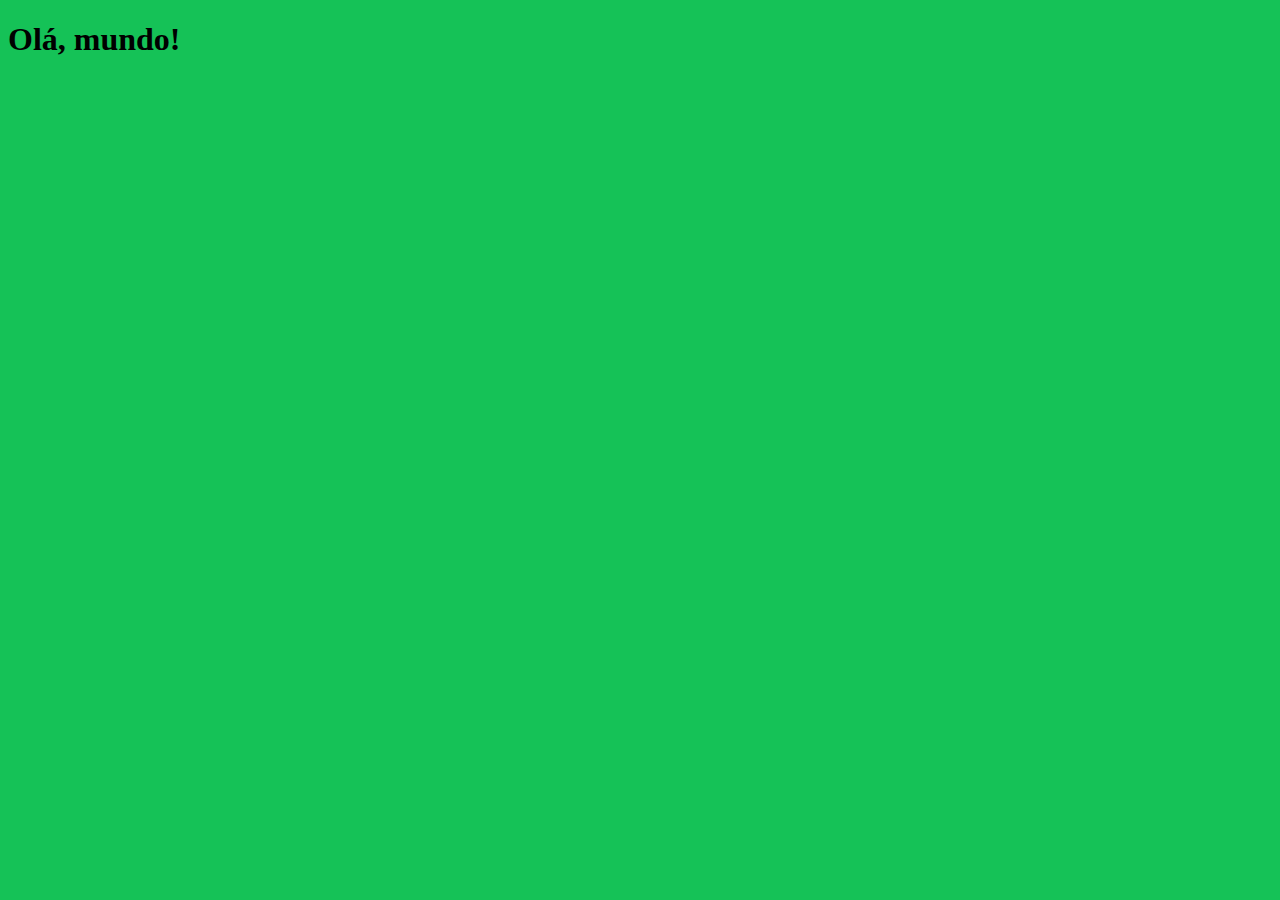
<file: aula04/ex001.html>
<!DOCTYPE html>
<html lang="pt-br">
<head>
    <meta charset="UTF-8">
    <meta name="viewport" content="width=device-width, initial-scale=1.0">
    <meta http-equiv="X-UA-Compatible" content="ie=edge">
    <title>Primeiro Javascript</title>
    <style>
        body{
            background-color: rgb(21, 194, 87);
        }
    </style>
</head>
<body>
    <h1>Olá, mundo!</h1>
    <script>
        var prim = window.alert('Olá, mundo!'); //vai emitir uma mensagem
        var seg = window.confirm('Está indo bem?'); //vai pedir uma confirmação
        var ter = window.prompt('Seu nome?'); //vai fazer uma pergunta
        var qua = null
        //o que é | identificador | recebe | valor
    </script>
</body>
</html>
</file>
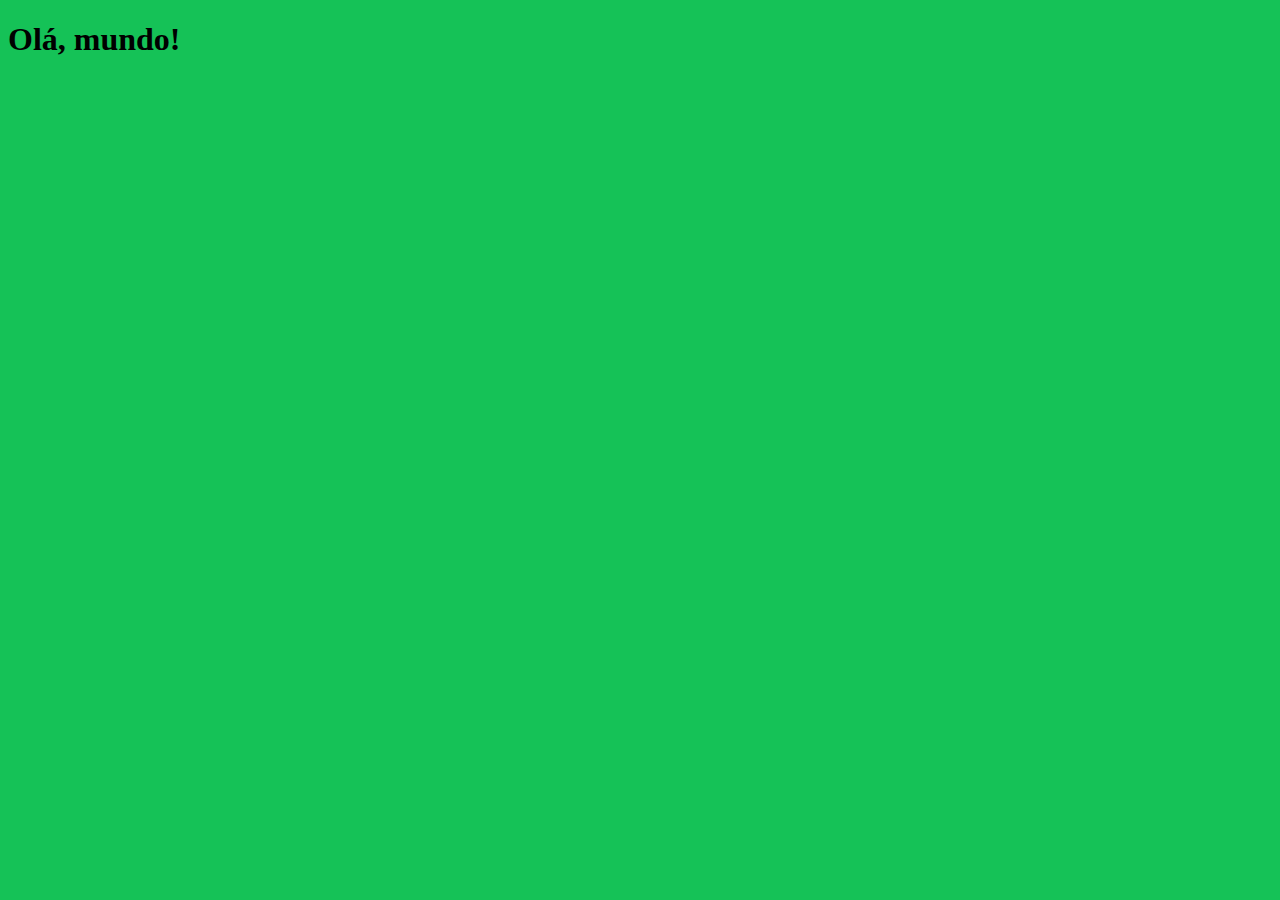
<file: aula06/ex002.html>
<!DOCTYPE html>
<html lang="pt-br">
<head>
    <meta charset="UTF-8">
    <meta name="viewport" content="width=device-width, initial-scale=1.0">
    <meta http-equiv="X-UA-Compatible" content="ie=edge">
    <title>Primeiro Javascript</title>
    <style>
        body{
            background-color: rgb(21, 194, 87);
        }
    </style>
</head>
<body>
    <h1>Olá, mundo!</h1>
    <script>
        var nome = window.prompt('Seu nome?'); //vai fazer uma pergunta
        //o que é | identificador | recebe | valor
        window.alert('Prazer em te conhecer, '+nome+'!')
    </script>
</body>
</html>
</file>
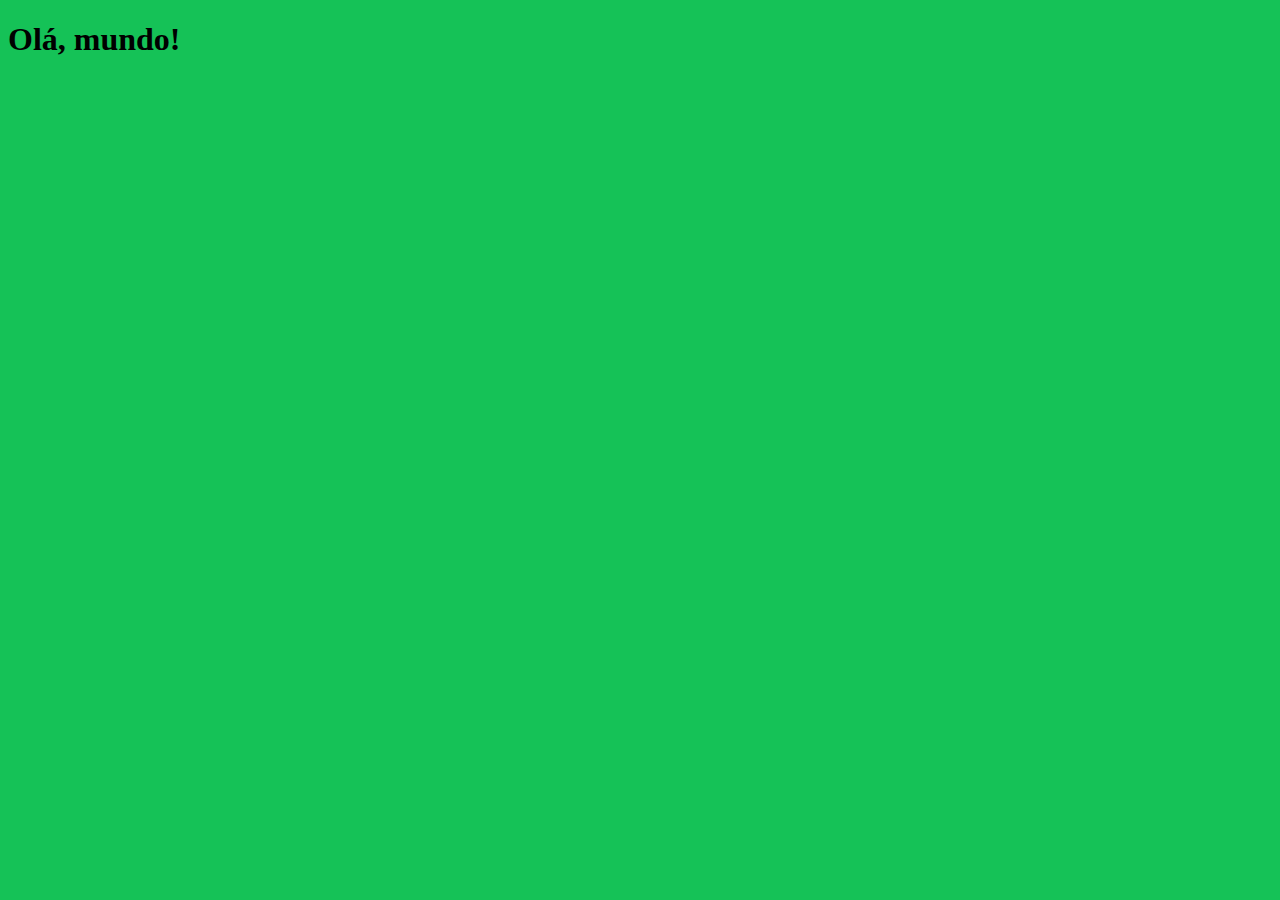
<file: aula06/ex003.html>
<!DOCTYPE html>
<html lang="pt-br">
<head>
    <meta charset="UTF-8">
    <meta name="viewport" content="width=device-width, initial-scale=1.0">
    <meta http-equiv="X-UA-Compatible" content="ie=edge">
    <title>Primeiro Javascript</title>
    <style>
        body{
            background-color: rgb(21, 194, 87);
        }
    </style>
</head>
<body>
    <h1>Olá, mundo!</h1>
    <script>
        var n1 = Number.parseFloat(window.prompt('Digite um número: '));
        //var n1 = Number.parseInt(n1);
        var n2 = Number.parseFloat(window.prompt('Digite outro número: '));
        //var n2 = Number.parseInt(n2);
        var resul = String(n1+n2);
        window.alert(`${n1} + ${n2} é igual a ${resul}`);
        window.alert(resul.length)
    </script>
</body>
</html>
</file>
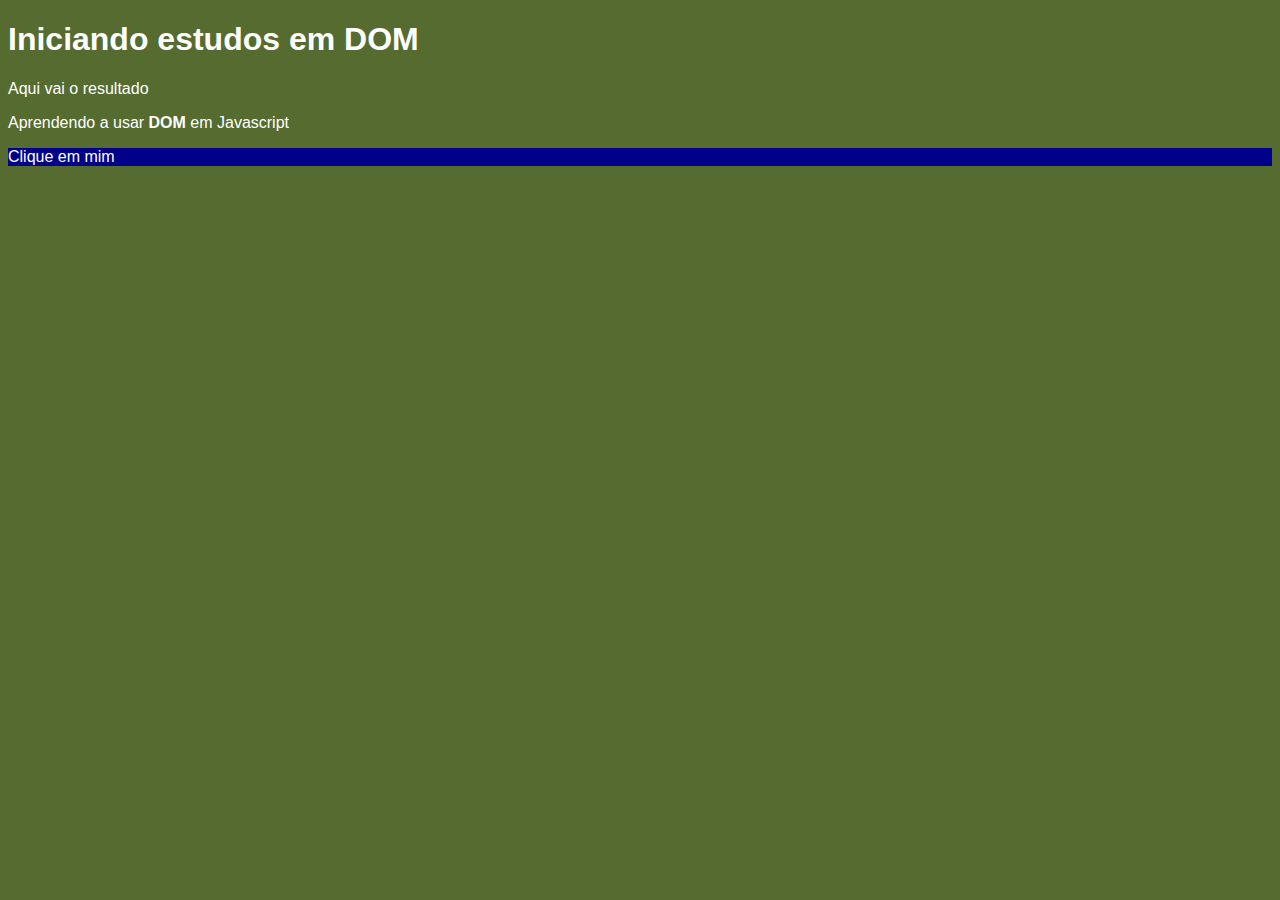
<file: aula09/ex005.html>
<!DOCTYPE html>
<html lang="pt-BR">
<head>
    <meta charset="UTF-8">
    <meta name="viewport" content="width=device-width, initial-scale=1.0">
    <title>Document</title>
    <style>
        body{
            background-color: darkolivegreen;
            color: white;
            font-size: 1em;
            font-family: Arial, Helvetica, sans-serif;
        }
    </style>
</head>
<body>
    <h1>Iniciando estudos em DOM</h1>
    <p>Aqui vai o resultado</p>
    <p>Aprendendo a usar <strong>DOM</strong> em Javascript</p>
    <div id="botao">Clique em mim</div>
    <p></p>
    <script>
        var corpo = window.document.body;
        corpo.style.background = 'darklivegreen';
        var p1 = window.document.getElementsByTagName('p')[1];    
        /*var d= window.document.getElementById('botao')   
        d.style.color = 'orange'
        d.style.background = 'black'
        d.innerText = 'Estou aguardando...'
        window.document.getElementById('botao').innerText = 'Remudei...'*/
        var d = window.document.querySelector('div#botao');
        d.style.color = 'color'
        d.style.background = 'darkblue'
    </script>
</body>
</html>
</file>
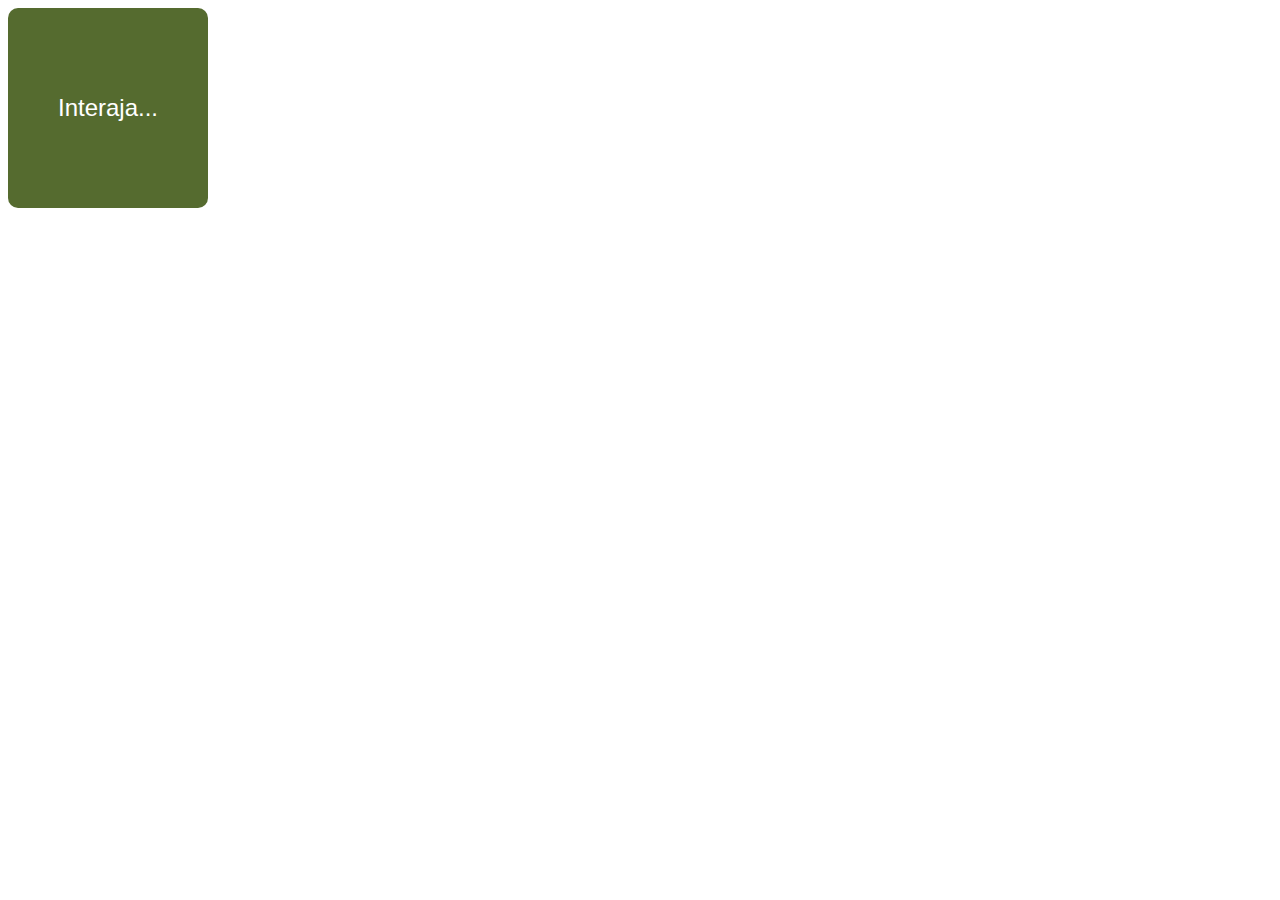
<file: aula10/ex006.html>
<!DOCTYPE html>
<html lang="pt-BR">
<head>
    <meta charset="UTF-8">
    <meta name="viewport" content="width=device-width, initial-scale=1.0">
    <title>Eventos DOM</title>
    <style>
        div#area{
            font: normal 1.5em arial;
            background-color: darkolivegreen;
            color: white;
            width: 200px;
            height: 200px;
            line-height: 200px;
            text-align: center;
            border-radius: 10px;
        }
    </style>
</head>
<body>
    <div id="area" onmousedown="baixou()">
        Interaja...
    </div>
    <script>
        var cont = window.document.getElementById('area');
        cont.addEventListener('click',clicar)
        cont.addEventListener('mouseenter',entrar)
        cont.addEventListener('mouseout',sair)
        function baixou(){
            cont.innerText = 'Pressionou!'
            cont.style.color= 'black'
            cont.style.background = 'pink'
        }
        function sair(){
            area.style.color = 'white';
            area.style.background = 'darkblue';
            area.innerText = 'saiu!';
        }
        function entrar(){
            area.style.color = 'color';
            area.style.background = 'darkred';
            area.innerText = 'entrou!';
        }
        function clicar(){
            area.style.color = 'white';
            area.style.background = 'darkgreen';
            area.innerText = 'Clicou!';
        }
    </script>
</body>
</html>
</file>
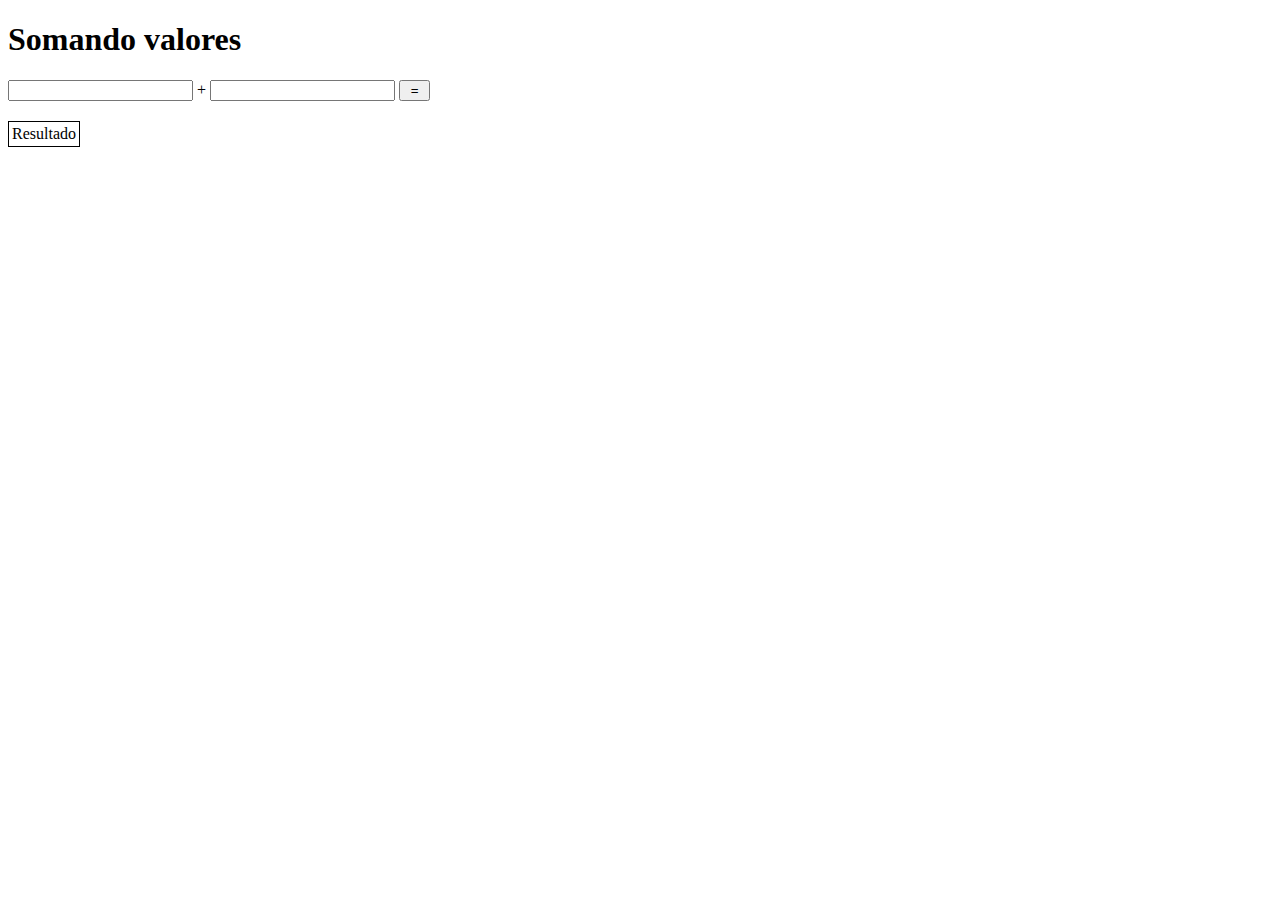
<file: aula10/ex007.html>
<!DOCTYPE html>
<html lang="pt-BR">
<head>
    <meta charset="UTF-8">
    <meta name="viewport" content="width=device-width, initial-scale=1.0">
    <title>Somando número</title>
    <style>
        div{
            display: inline-block;
            margin-top: 20px;
            border: 1px solid black;
            padding: 3px;
        }
    </style>
</head>
<body>
    <h1>Somando valores</h1>
    <input type="number" name="txtn1" id="txtn1"> +
    <input type="number" name="txtn2" id="txtn2"> 
    <input type="button" value=" = " onclick="somar()"> <br>
    <div id="res">Resultado</div>
    <script>
        function somar(){
            var tn1 = window.document.getElementById('txtn1');
            var tn2 = window.document.querySelector('input#txtn2');
            var res = window.document.getElementById('res')
            var n1 = Number.parseFloat(tn1.value);
            var n2 = Number.parseFloat(tn2.value);
            var s = n1 + n2
            res.innerHTML = `A soma entre ${n1} e ${n2} é <strong>${s}!</strong>`
   
        }
    </script>
</body>
</html>
</file>
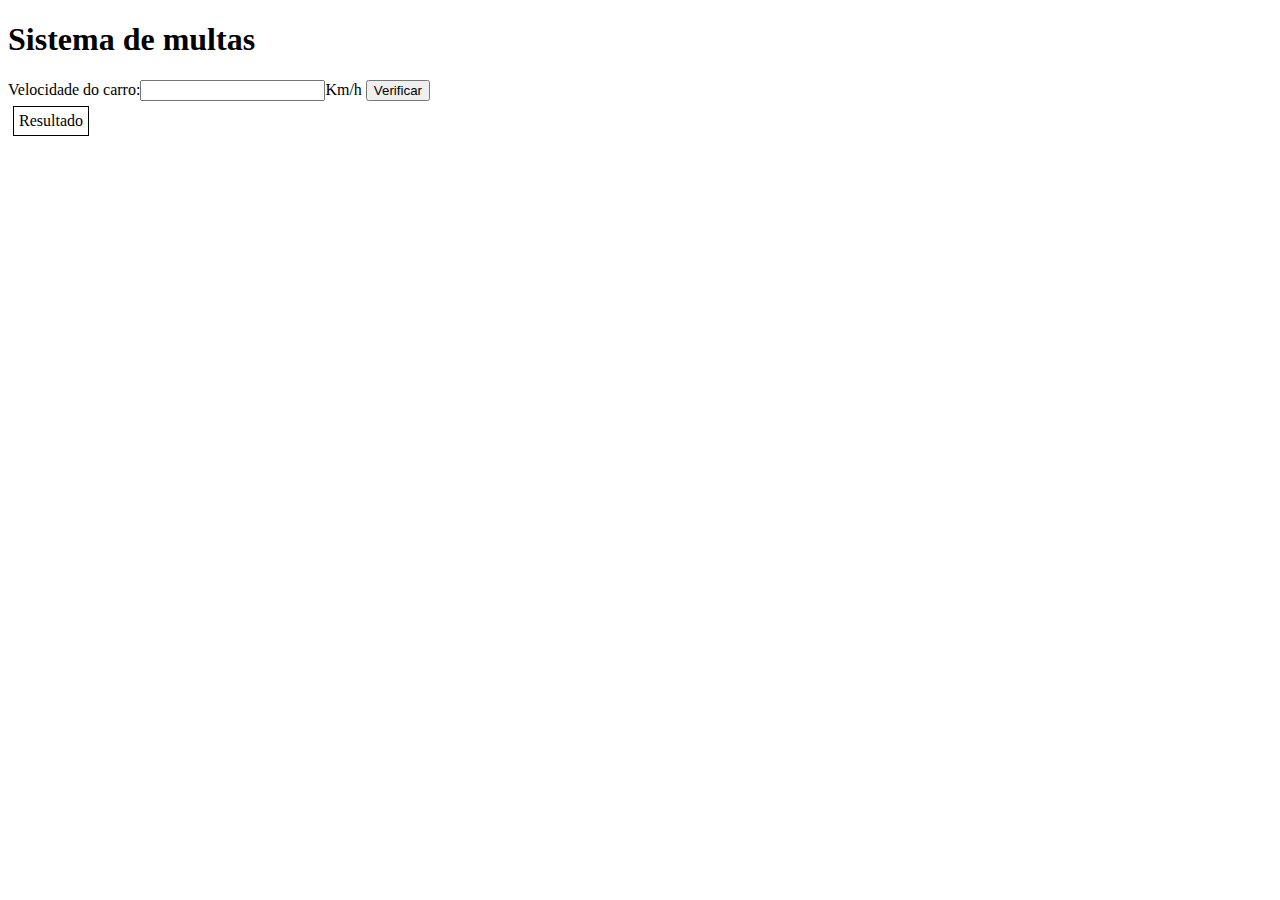
<file: aula11/ex.010.html>
<!DOCTYPE html>
<html lang="pt-BR">
<head>
    <meta charset="UTF-8">
    <meta name="viewport" content="width=device-width, initial-scale=1.0">
    <title>Sistema de multas</title>
    <style>
        div#res{
            display: inline-block;
            border: 1px solid black;
            margin: 5px;
            padding: 5px;
        }
        div#res p{
            margin-top: 0;
        }
    </style>
</head>
<body>
    <h1>Sistema de multas</h1>
    Velocidade do carro:<input type="number" name="txtvel" id="txtvel">Km/h
    <input type="button" value="Verificar" onclick="verificar()"> <br>
    <div id="res">Resultado</div>
    <script>
        function verificar(){
        var vel = window.document.getElementById('txtvel')
        var vel = Number(vel.value)
        var resul = window.document.getElementById('res')
        if(vel>60){
            resul.innerHTML = `<p>Sua velocidade foi de <strong>${vel}Km/h</strong> por isso você<strong> foi multado!</strong></p>`
        }
        else{
            resul.innerHTML = `<p>Sua velocidade foi de <strong>${vel}Km/h</strong> por isso você <strong> não foi multado!</strong></p>`
        }
        resul.innerHTML += "Dirija sempre com cuidado!"
        }
    </script>
</body>
</html>
</file>
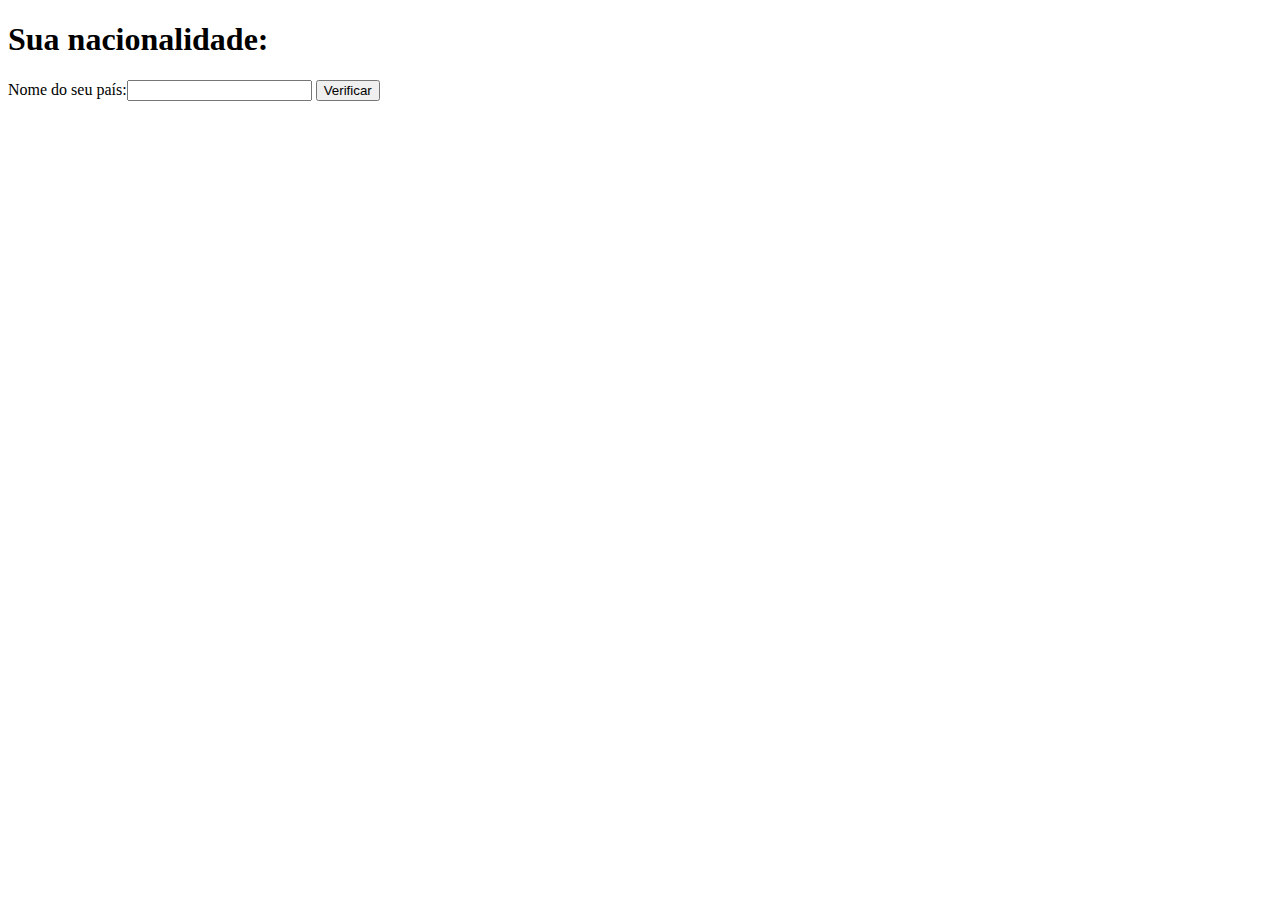
<file: aula11/ex009.html>
<!DOCTYPE html>
<html lang="pt-BR">
<head>
    <meta charset="UTF-8">
    <meta name="viewport" content="width=device-width, initial-scale=1.0">
    <title>País</title>
</head>
<body>
    <h1>Sua nacionalidade:</h1>
    <p>Nome do seu país:<input type="text" name="txtp" id="txtp">
    <input type="button" value="Verificar" onclick="verificar()"></p>
    <div id="res"></div>
    <script>
        function verificar(){
            var pais = window.document.getElementById('txtp')
            pais = String(pais.value)
            var resul = window.document.getElementById('res')
            resul.innerHTML = `Você é do/a ${pais} e por isso você é: `
            resul
            if(pais == 'brasil'){
                resul.innerHTML += 'brasileiro!'
            }
            else if(pais == 'Brasil'){
                resul.innerHTML += 'brasileiro!'
            }
            else{
                resul.innerHTML += 'estrangeiro!'
            }
        }
    </script>
</body>
</html>
</file>
